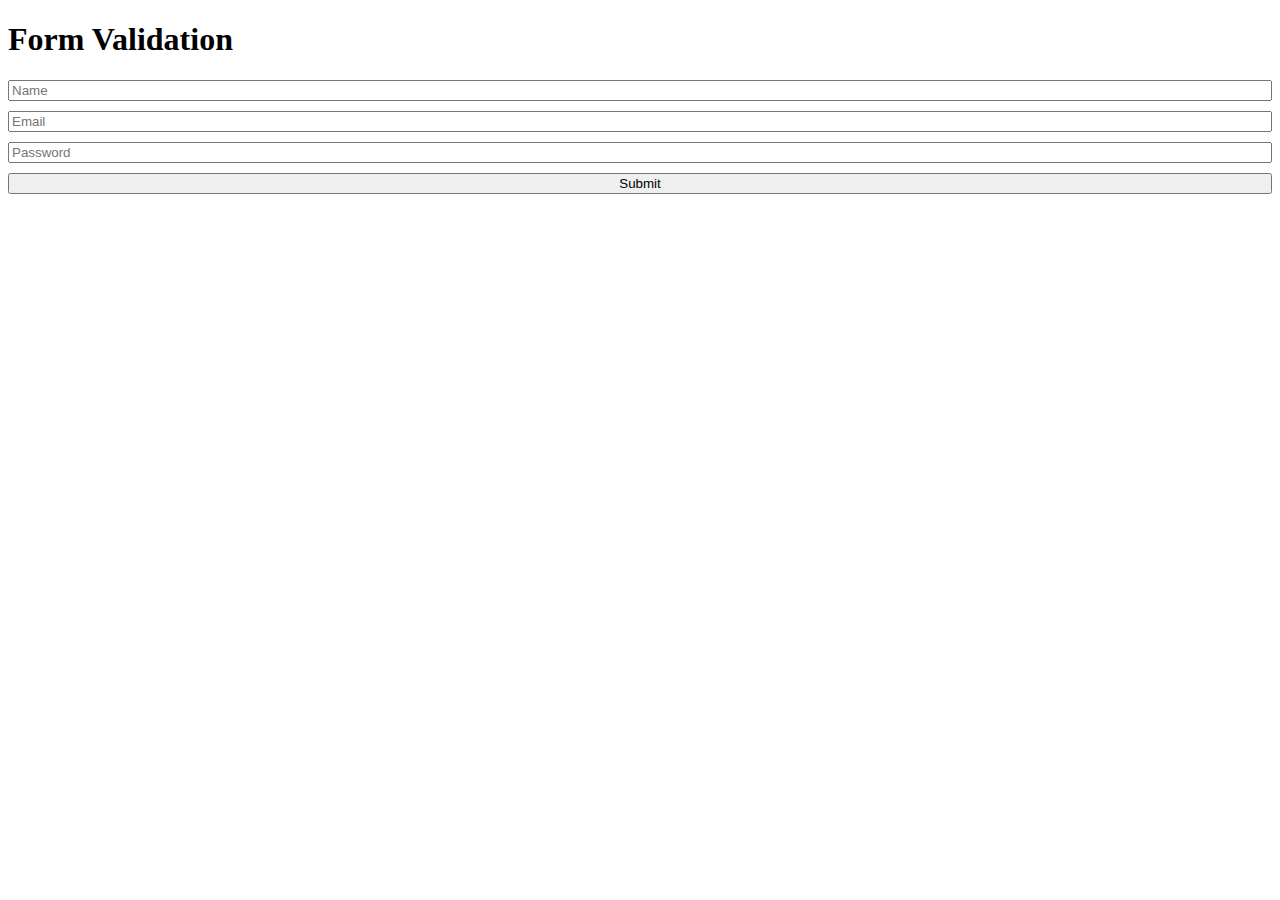
<file: DOM-III/index.html>
<!DOCTYPE html>
<html lang="en">
<head>
    <meta charset="UTF-8">
    <meta name="viewport" content="width=device-width, initial-scale=1.0">
    <title>Form Validation</title>
</head>
<body>
    <h1>Form Validation</h1>
    <form id="form" style="display: flex; flex-direction: column; gap: 10px;">
        <input type="text" id="name" placeholder="Name" required>
        <input type="email" id="email" placeholder="Email" required>
        <input type="password" id="password" placeholder="Password" required>
        <button type="submit">Submit</button>
    </form>
    
</body>
<script>
    

let form=document.getElementById('form')

form.addEventListener('submit',function(event){
    event.preventDefault()
    console.log(form.value)

})

</script>
</html>
</file>
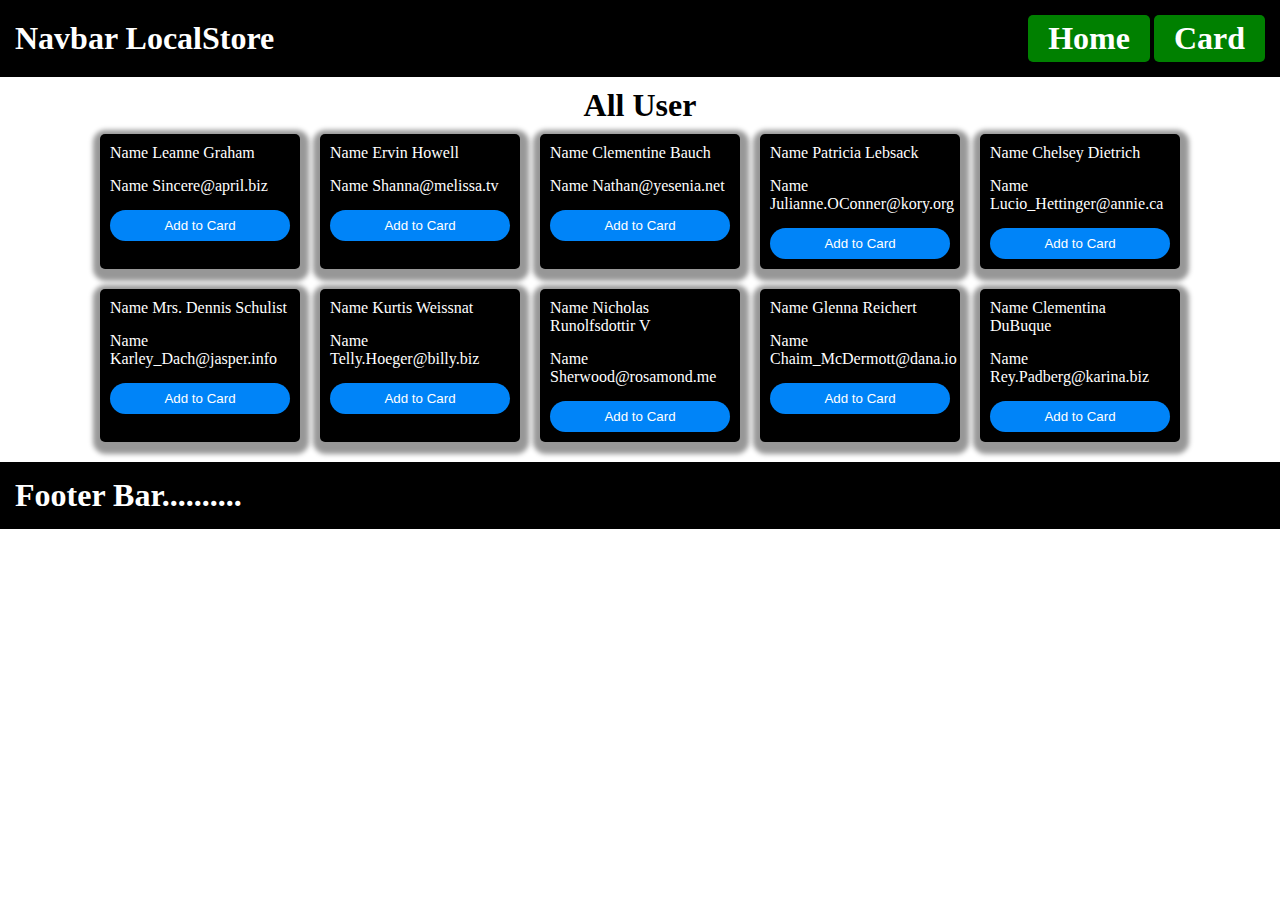
<file: LocalStore/index.html>
<!DOCTYPE html>
<html lang="en">
<head>
    <meta charset="UTF-8">
    <meta name="viewport" content="width=device-width, initial-scale=1.0">
    <title>Home Page</title>
    <link rel="stylesheet" href="./main.css">
</head>
<body>
    <nav >
        <h1>Navbar LocalStore</h1>
        <div>
            <a href="/index.html"><h1 id="card">Home</h1></a>
            <a href="./card.html"><h1 id="card">Card</h1></a>
        </div>

    </nav>
    <h1 style="text-align: center;">All User</h1>
    <main id="main">
        
    </main>
    <footer>
        <h1>Footer Bar..........</h1>
    </footer>
    
</body>
<script type="module" src="./index.js"></script>
</html>
</file>
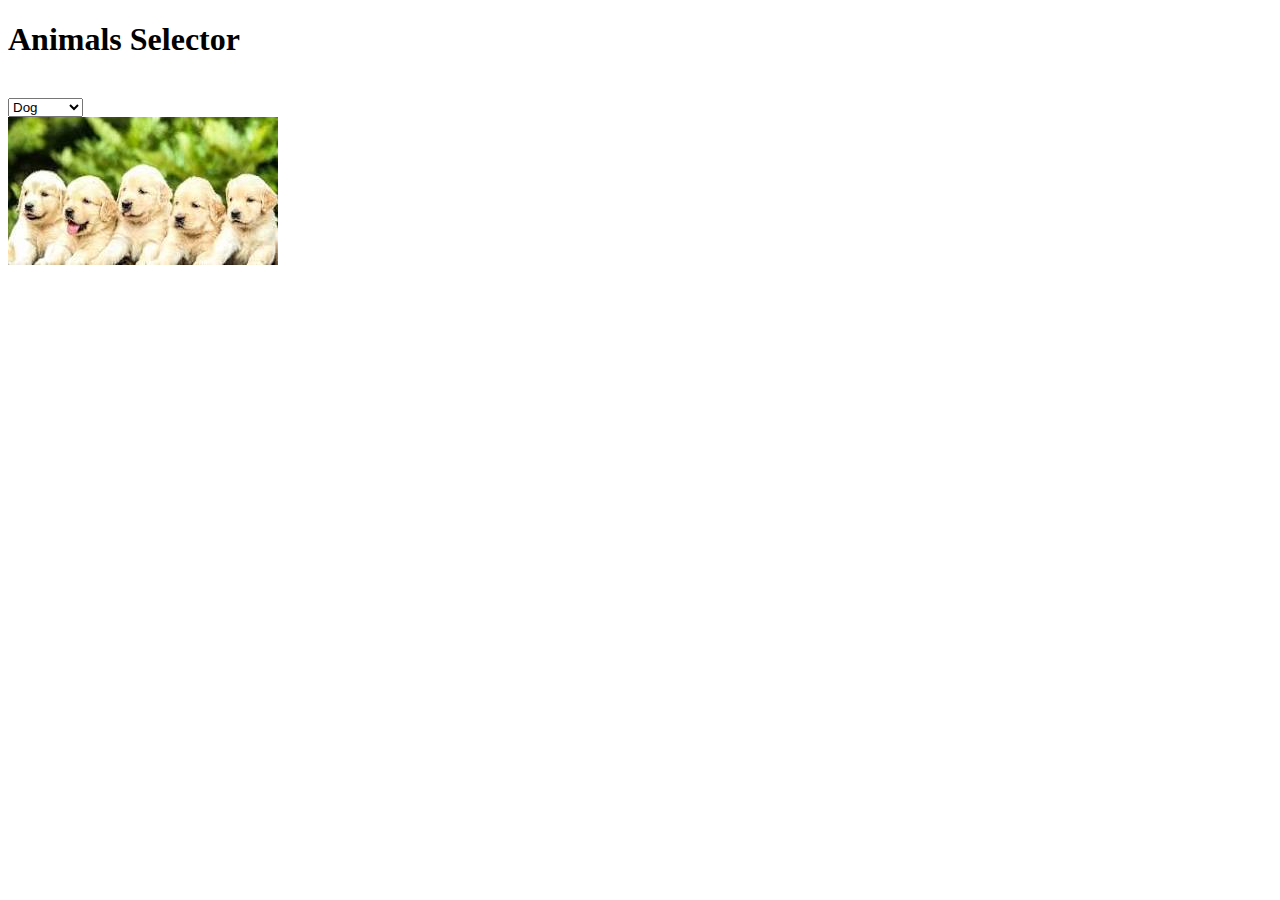
<file: DOM-II/Q6.html>
<!DOCTYPE html>
<html lang="en">
<head>
    <meta charset="UTF-8">
    <meta name="viewport" content="width=device-width, initial-scale=1.0">
    <title>Question 6</title>
</head>
<body>
        <h1>Animals Selector</h1>
        <br>
        <select name="" id="get" onchange="change()">
            <option value="dog">Dog</option>
            <option value="cat">Cat</option>
            <option value="elephant">Elephant</option>
            <option value="lion">Lion</option>
        </select>
        <br>
        <img src="[data-uri]" alt="" id="img">
    
</body>
<script>
    function change(){
        let img=document.getElementById('img')
        let animals={
            dog:'[data-uri]'
            ,
            cat:"[data-uri]",

            elephant:'[data-uri]',

            lion:'[data-uri]'

        }
        let v=document.getElementById('get').value
        
        img.src=animals[v]
        console.log(v)

    }
</script>
</html>
</file>
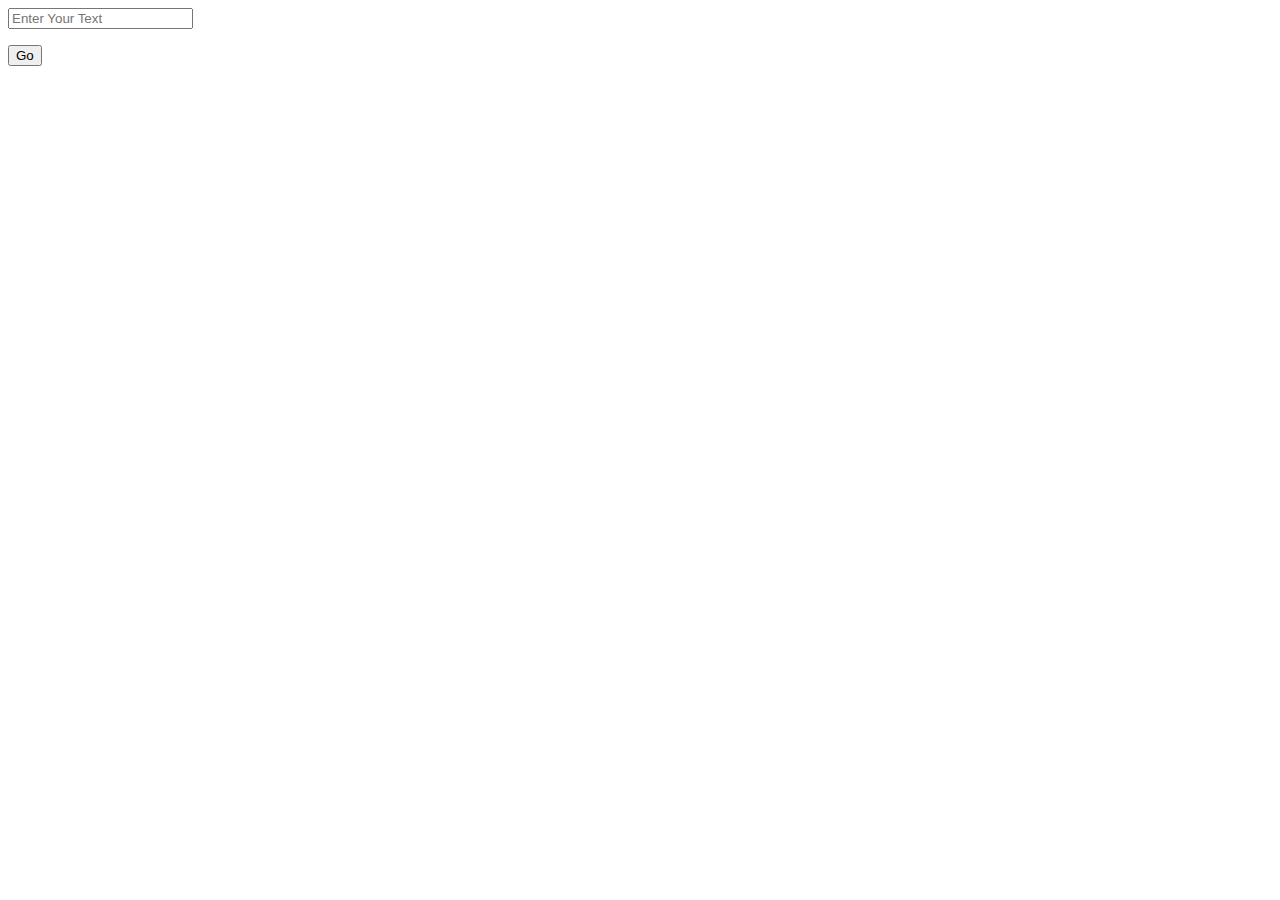
<file: DOM-II/Q7.html>
<!DOCTYPE html>
<html lang="en">
<head>
    <meta charset="UTF-8">
    <meta name="viewport" content="width=device-width, initial-scale=1.0">
    <title>Q7</title>
</head>
<body>
    <input type="text" placeholder="Enter Your Text" id="input">
    <p id="p"></p>
    <button onclick="calculateLength()">Go</button>
    
</body>
<script>
    function calculateLength(){
        let input=document.getElementById('input').value
        let p=document.getElementById('p')
        if(input==false){
            alert("Please Enter Your Text")
        }
        let f=input.trim()
        p.innerText=f.length
        

    }


</script>
</html>
</file>
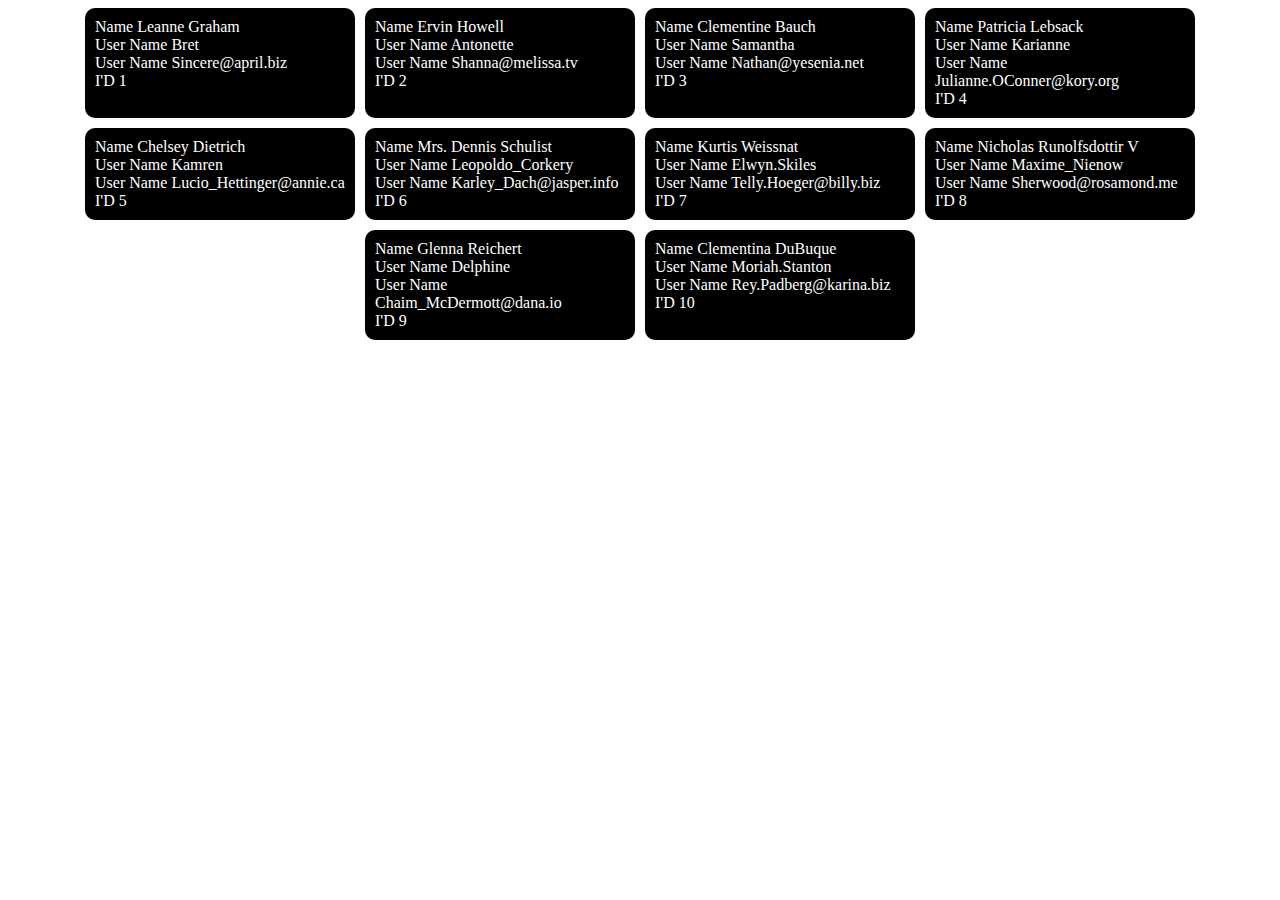
<file: DOM-II/Q8.html>
<!DOCTYPE html>
<html lang="en">
<head>
    <meta charset="UTF-8">
    <meta name="viewport" content="width=device-width, initial-scale=1.0">
    <title>Document</title>
    <style>
        #root{
            display: flex;
            gap: 10px;
            flex-wrap: wrap;
            justify-content: center;
        }
        #root>div{
            background: #000;
            color: white;
            padding: 10px;
            width: 250px;
            border-radius: 10px;
        }
    </style>
</head>
<body>
    <div id="root"></div>
    
</body>
<script>
    let user = [
  {
    id: 1,
    name: "Leanne Graham",
    username: "Bret",
    email: "Sincere@april.biz",
  },
  {
    id: 2,
    name: "Ervin Howell",
    username: "Antonette",
    email: "Shanna@melissa.tv",
  },
  {
    id: 3,
    name: "Clementine Bauch",
    username: "Samantha",
    email: "Nathan@yesenia.net",
  },
  {
    id: 4,
    name: "Patricia Lebsack",
    username: "Karianne",
    email: "Julianne.OConner@kory.org",
  },
  {
    id: 5,
    name: "Chelsey Dietrich",
    username: "Kamren",
    email: "Lucio_Hettinger@annie.ca",
  },
  {
    id: 6,
    name: "Mrs. Dennis Schulist",
    username: "Leopoldo_Corkery",
    email: "Karley_Dach@jasper.info",
  },
  {
    id: 7,
    name: "Kurtis Weissnat",
    username: "Elwyn.Skiles",
    email: "Telly.Hoeger@billy.biz",
  },
  {
    id: 8,
    name: "Nicholas Runolfsdottir V",
    username: "Maxime_Nienow",
    email: "Sherwood@rosamond.me",
  },
  {
    id: 9,
    name: "Glenna Reichert",
    username: "Delphine",
    email: "Chaim_McDermott@dana.io",
  },
  {
    id: 10,
    name: "Clementina DuBuque",
    username: "Moriah.Stanton",
    email: "Rey.Padberg@karina.biz",
  },
];

    function display(){
        let root=document.getElementById('root')
        user.map((e,i)=>{
            let main=document.createElement('div')
            let name=document.createElement('div')
                name.innerText=`Name ${e.name}`
            let userName=document.createElement('div')
                userName.innerText=`User Name ${e.username}`
            let email=document.createElement('div')
                email.innerText=`User Name ${e.email}`
            let id=document.createElement('div')
                id.innerText=`I'D ${e.id}`
            main.append(name,userName,email,id)
            root.append(main)

        })

    }
    display()
</script>
</html>
</file>
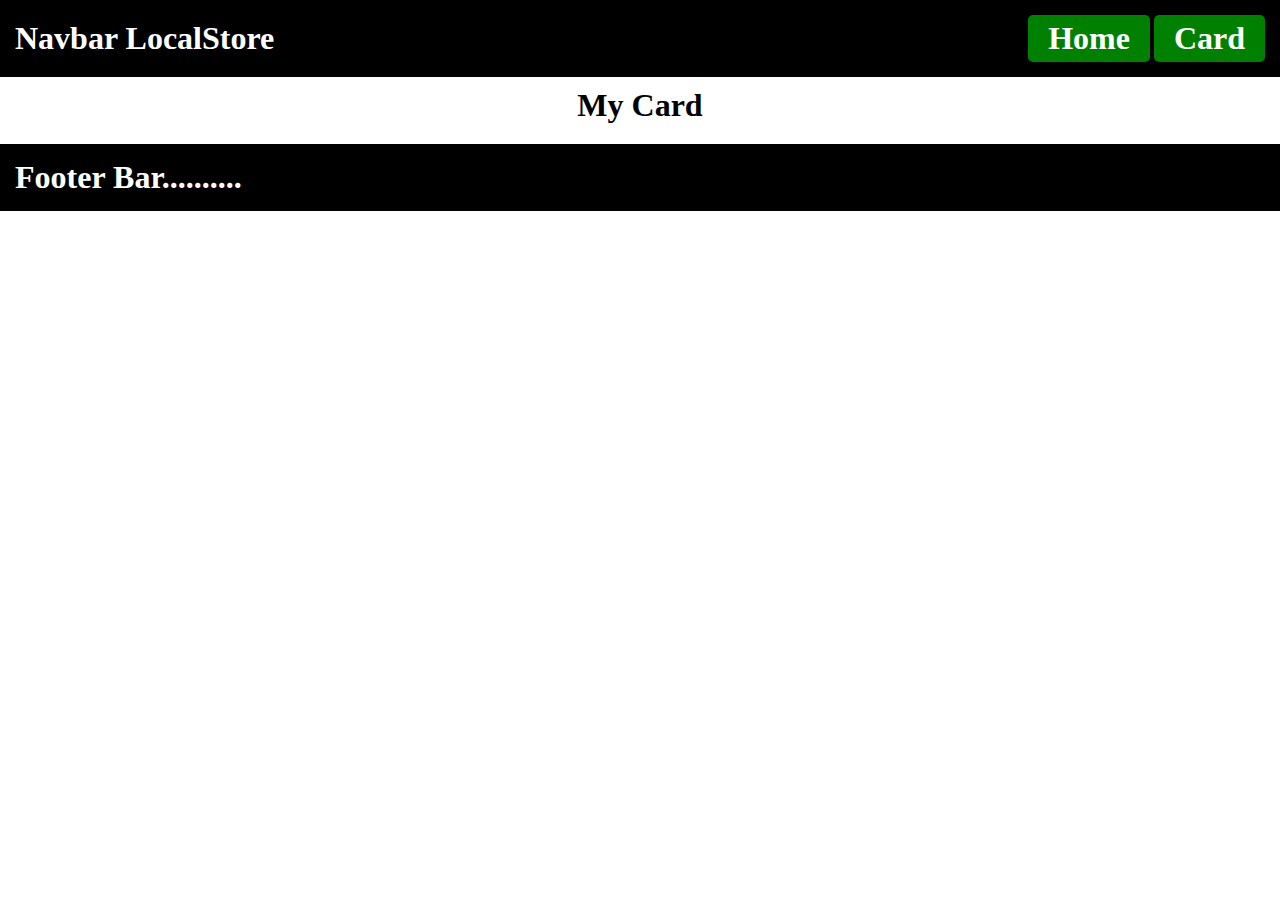
<file: LocalStore/card.html>
<!DOCTYPE html>
<html lang="en">
<head>
    <meta charset="UTF-8">
    <meta name="viewport" content="width=device-width, initial-scale=1.0">
    <title>Home Page</title>
    <link rel="stylesheet" href="./main.css">
</head>
<body>
    <nav >
        <h1>Navbar LocalStore</h1>
        <div>
            <a href="/index.html"><h1 id="card">Home</h1></a>
            <a href="./card.html"><h1 id="card">Card</h1></a>
        </div>

    </nav>
    <h1 style="text-align: center;">My Card</h1>
    <main id="ca">
        
    </main>
    <footer>
        <h1>Footer Bar..........</h1>
    </footer>
    
</body>
<script type="module" src="./card.js"></script>
</html>
</file>
<file: LocalStore/main.css>
*{
    margin: 0px;padding: 0px;box-sizing: border-box;
}
nav{
    background-color: black;
    color: white;
    padding: 15px;
    display: flex;
    align-items: center;
    justify-content: space-between;
    position: sticky;
    top: 0px;
    margin-bottom: 10px;
}
footer{
    background-color: black;
    color: white;
    padding: 15px;
    display: flex;
    align-items: center;
    justify-content: space-between;
    margin-bottom: 10px;
}
#card{
    background-color: green;
    padding: 5px 20px;
    display: inline-block;
    border-radius: 5px;
    cursor: pointer;
}
a{text-decoration: none;color: white;}
#container{
    background-color: black;
    margin: 10px;
    color: white;
    padding: 10px;
    width: 200px;
    display: flex;
    flex-direction: column;
    gap: 15px;
    border-radius: 5px;
    box-shadow: 1px 4px 5px 8px rgba(0, 0, 0, 0.406);
}
#container>button{
    background-color: rgb(0, 132, 248);
    padding: 8px 20px;
    border-radius: 50px;
    color: white;
    border: none;
}
#main{
    display: flex;
    flex-wrap: wrap;
    justify-content: center;
    margin-bottom: 10px;
}
#ca{
    display: flex;
    flex-wrap: wrap;
    justify-content: center;
    margin: 10px;
}
</file>
